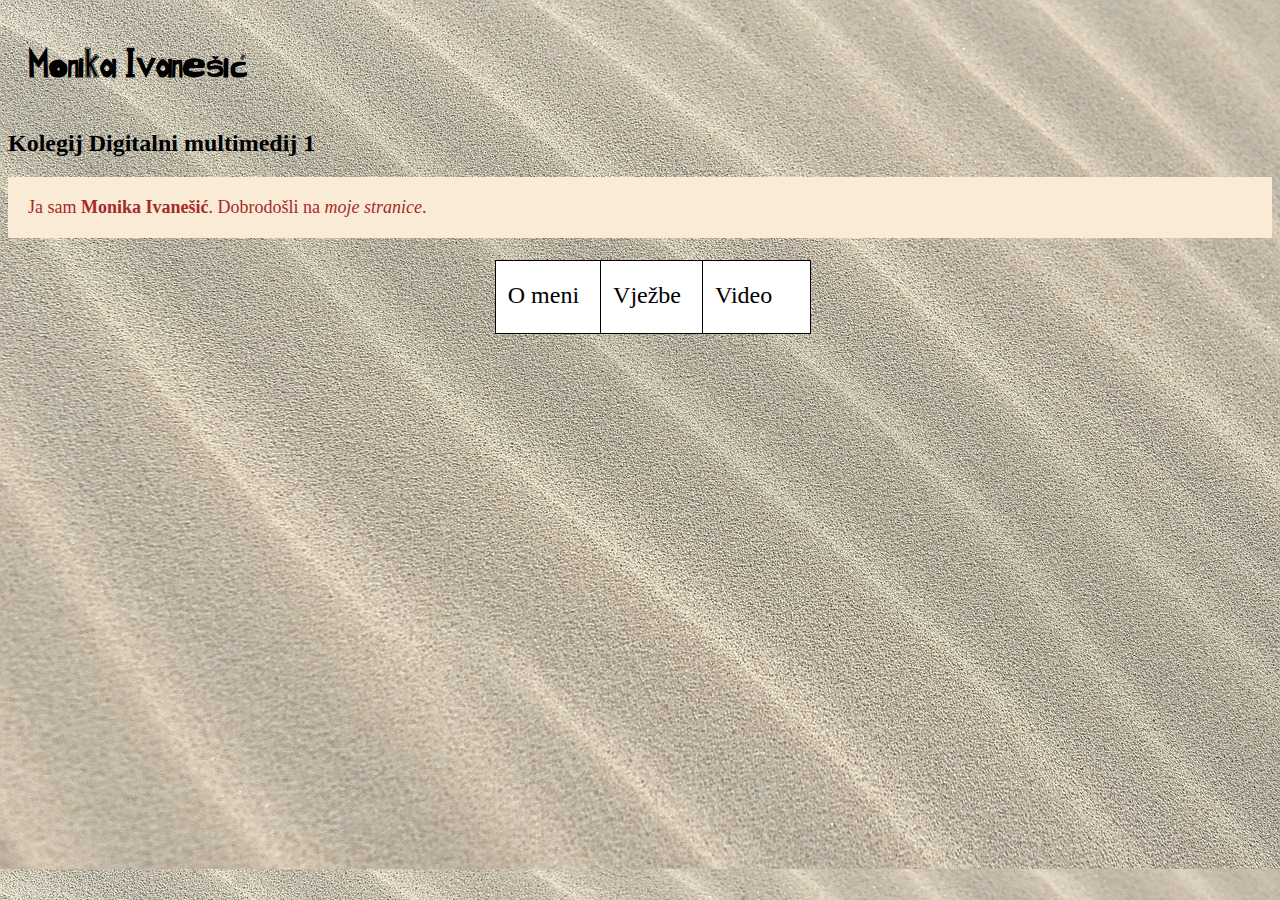
<file: index.html>
<!doctype html>
<html>
<head>
<meta charset="utf-8">
<title>index</title>
 <link rel="stylesheet" href="stil.css"/>
<style>
@font-face {
    font-family: "MojFont";
    src: url("MonikaIvanesic.ttf");
}

h1 {
    font-family: "MojFont";
}

ul.navmenu {
    height: 80px;
    display: flex;
    justify-content: center;
    padding: 0;
    margin: 0;
}
ul.navmenu li {
    background: #456;
    margin: 4px;
    list-style-type: none;
}
ul.navmenu a {
    display: block;
    width: 100%;
    height: 100%;
    color: #000; 
    font-size: 1.5em;
    text-decoration: none;
    line-height: 68px;
    padding: 0px 12px;
}
ul.navmenu a:hover {
    color: #FFA500;
}
</style>
</head>
<body>
<h1>Monika Ivanešić</h1>
<h2>Kolegij Digitalni multimedij 1</h2>
<p>Ja sam <b>Monika Ivanešić</b>. Dobrodošli na <i>moje stranice</i>.</p>

<nav>
    <ul class="navmenu">
        <li><a href="omeni.html">O meni</a></li>
        <li><a href="vjezbe.html">Vježbe</a></li>
        <li><a href="video.html">Video</a></li>
    </ul>
</nav>

</body>
</html>
</file>
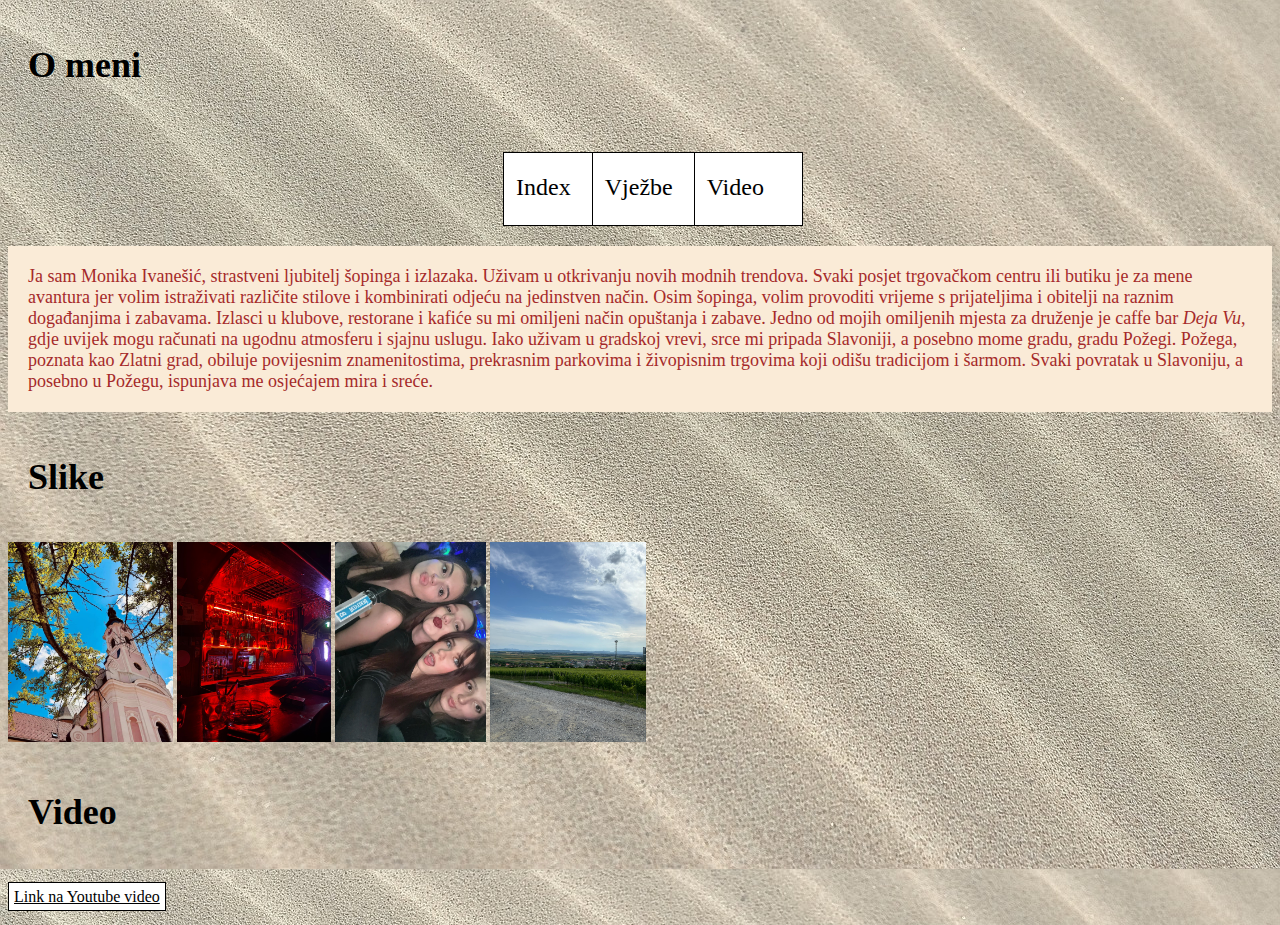
<file: omeni.html>
<!doctype html>
<html>
<head>
<meta charset="utf-8">
<title>o meni</title>
     <link rel="stylesheet" href="stil.css"/>
</head>
<body>
    <h1>O meni</h1>
	 <br/>
<style> 
 ul.navmenu {
        height: 80px;
        display: flex;
        justify-content: center;
        padding: 0;
        margin: 0;
 }
 ul.navmenu li {
        background: #456;
        margin: 4px;
        list-style-type: none;
 }
 ul.navmenu a {
        display: block;
        width: 100%;
        height: 100%;
        color: #000; 
        font-size: 1.5em;
        text-decoration: none;
        line-height: 68px;
        padding: 0px 12px;
 }
 ul.navmenu a:hover {
        color: #FFA500;
 }
 </style>

 <nav>
	<ul class= "navmenu">
		<li><a href="index.html">Index</a></li>
		<li><a href="vjezbe.html">Vježbe</a></li>
		<li><a href="video.html">Video</a></li>
	</ul>
	<p> Ja sam Monika Ivanešić, strastveni ljubitelj šopinga i izlazaka. Uživam u otkrivanju novih modnih trendova. Svaki posjet trgovačkom centru ili butiku je za mene avantura jer volim istraživati različite stilove i kombinirati odjeću na jedinstven način. Osim šopinga, volim provoditi vrijeme s prijateljima i obitelji na raznim događanjima i zabavama. Izlasci u klubove, restorane i kafiće su mi omiljeni način opuštanja i zabave. Jedno od mojih omiljenih mjesta za druženje je caffe bar <i>Deja Vu</i>, gdje uvijek mogu računati na ugodnu atmosferu i sjajnu uslugu. Iako uživam u gradskoj vrevi, srce mi pripada Slavoniji, a posebno mome gradu, gradu Požegi. Požega, poznata kao Zlatni grad, obiluje povijesnim znamenitostima, prekrasnim parkovima i živopisnim trgovima koji odišu tradicijom i šarmom. Svaki povratak u Slavoniju, a posebno u Požegu, ispunjava me osjećajem mira i sreće.
	</p>
</head>
     <h1>Slike</h1>
	 <img src="katedrala.jpg"/>
	 <img src="deja.jpg"/>
	 <img src="izlazak.jpg"/>
	 <img src="kutjevo.jpg"/>
	 <h1>Video</h1
	  <video width= "200px" height="100px" controls>
	 </video>
	 <a href="https://youtu.be/p5MrKK8Um9E?feature=shared">Link na Youtube video </a> </a>
	 
	 </html>
</file>
<file: stil.css>
@charset "utf-8";
/* CSS Document */
p{
    color: brown;
	font-family: Press Start 2P;
	font-size: 18px;
	line-height: 20px
	width: 600 px;
	background-color: antiquewhite;
	padding: 20px;
}
 h1 {
	color: black;
	font-family: Didot;
	font-size: 36px;
	line-height: 38px
	width: 600 px;
	padding: 20px;
 }

 h2 {
	font family:Times New Roman;
	color: black;
}

body {
background-image: url("pozadina1.jpg");
}

a:link {
	 color: black;
	 background-color: white;
	 padding: 5px;
	 line-height: 40px;
	 border:1px solid #000000;
}
a:hover {
	 background-color: darkgray;
}
img {
	height: 200px;
}
</file>
